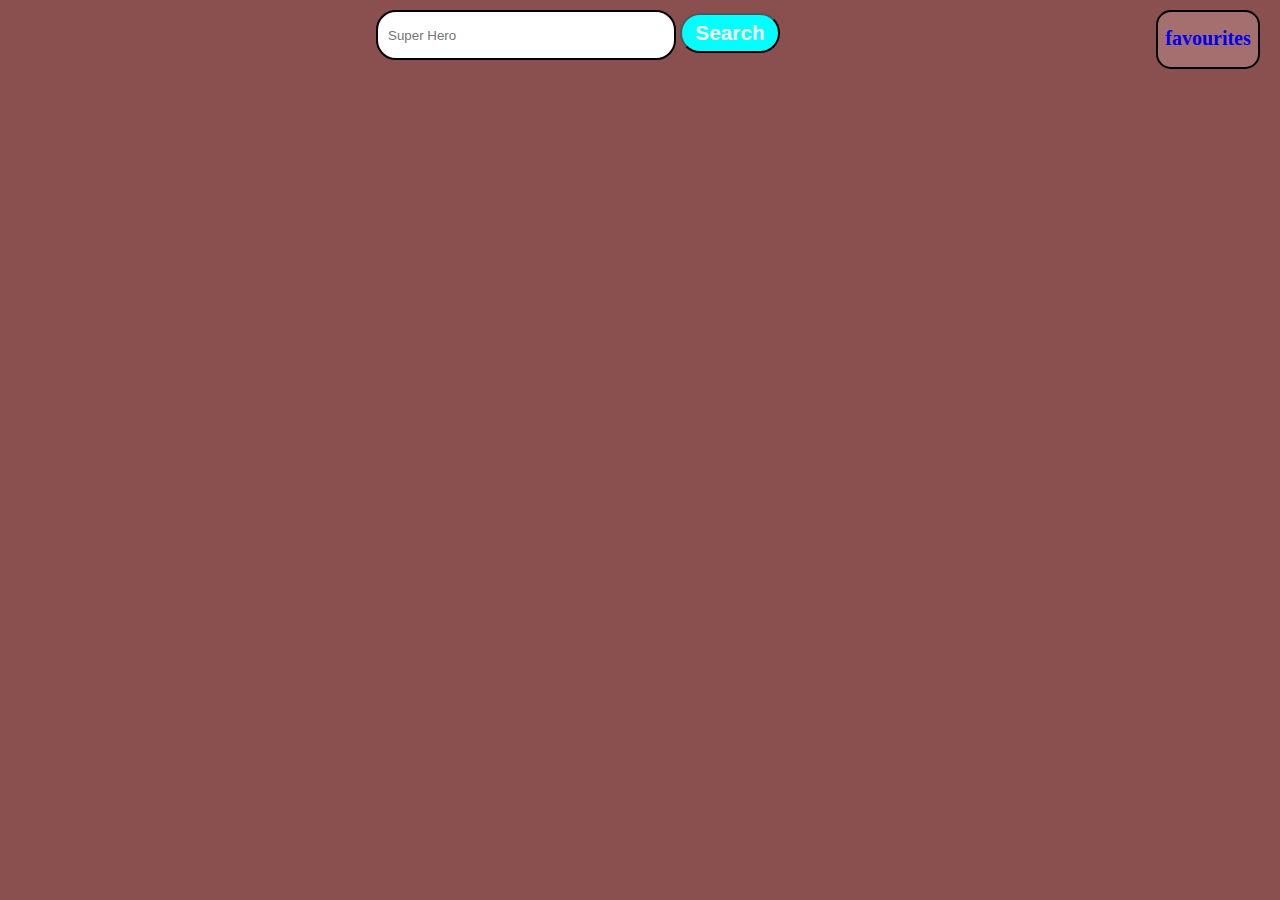
<file: index.html>
<html>
  <head>
    <script src="https://ajax.googleapis.com/ajax/libs/jquery/3.3.1/jquery.min.js"></script>
    <link rel="stylesheet" href="src/css/style.css" />
  </head>
  <body>
    <div id="main-container">
      <input type="text" id="searchbar" placeholder="Super Hero" />
      <button id="searchBtn">Search</button>
      <div id="favourite"><a href="favourites.html">favourites</a></div>
      <div id="show-container"></div>
    </div>

    <script src="src/js/index.js"></script>
    <script src="src/js/favourites.js"></script>
  </body>
</html>
</file>
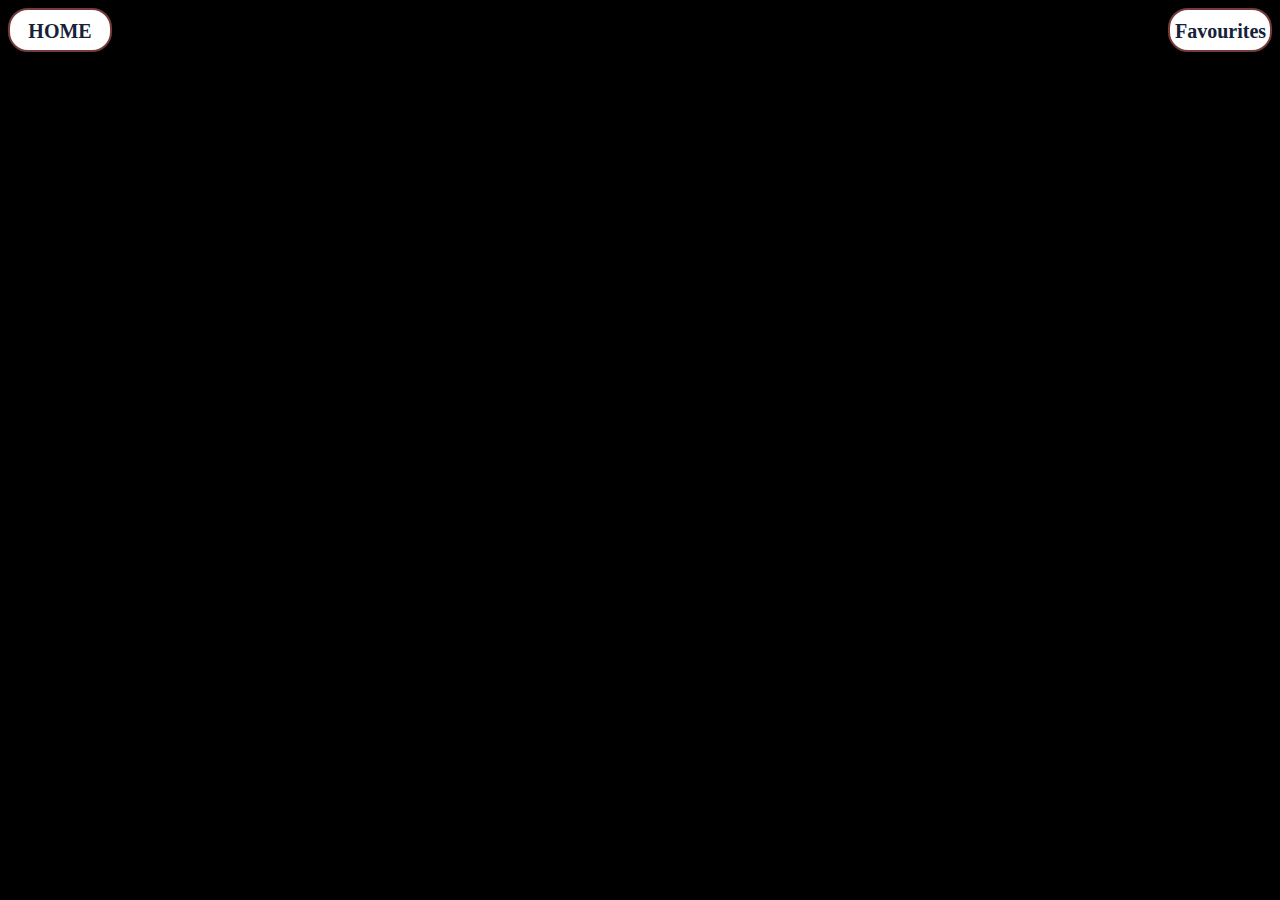
<file: details.html>
<!DOCTYPE html>
<html lang="en">
  <head>
    <script src="https://ajax.googleapis.com/ajax/libs/jquery/3.3.1/jquery.min.js"></script>
    <link rel="stylesheet" href="src/css/details.css">
    
    <title>Superhero</title>
  </head>
  <body>

    <div id="return-pages" style="float: left;"><a href="index.html">HOME</a></div>
    <div id="details-container"></div>
    <div id="return-pages" style="float: right;"><a href="favourites.html">Favourites</a></div>
    
    <script src="src/js/details.js"></script>
    
  </body>
</html>
</file>
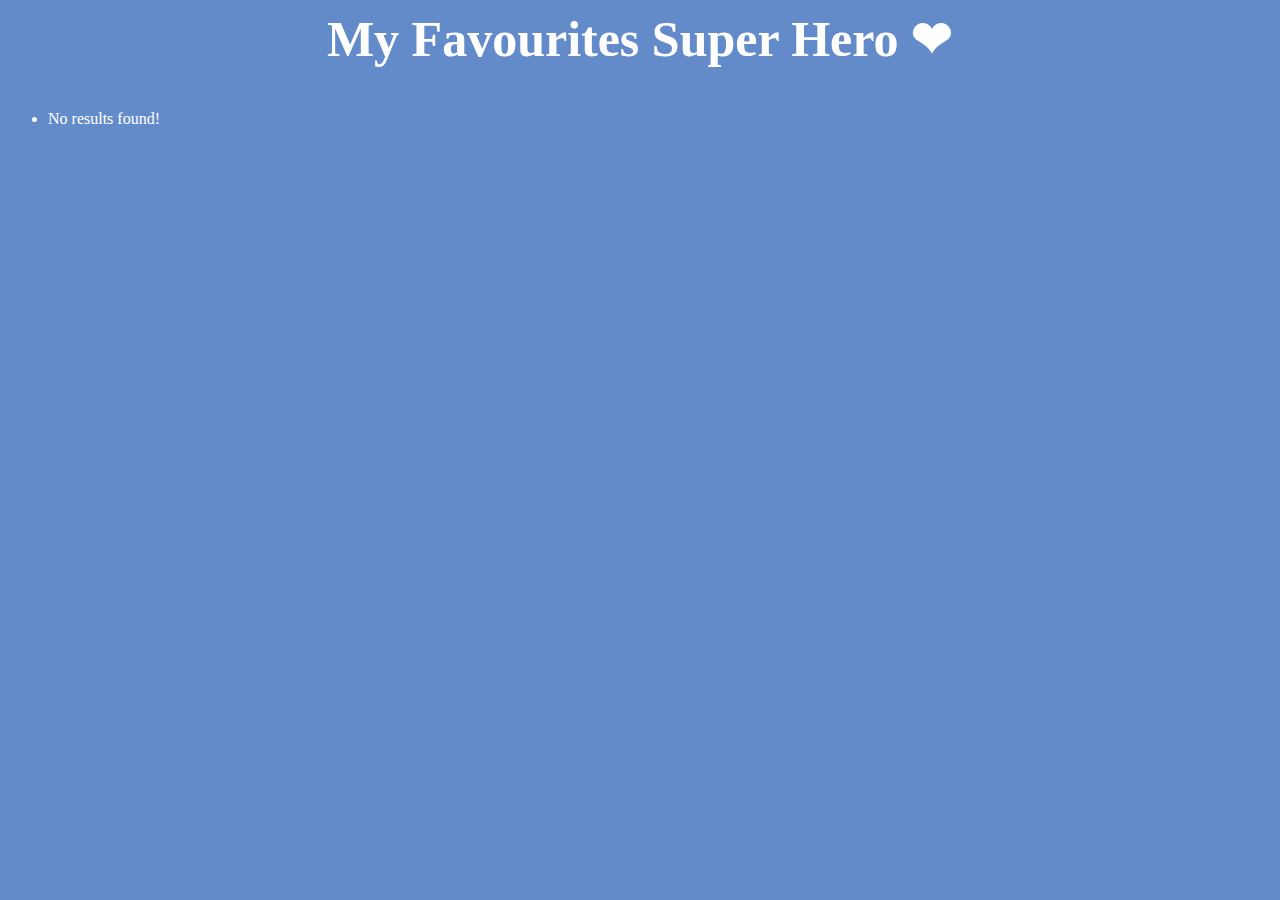
<file: favourites.html>
<html>
    <head>
        <script src="https://ajax.googleapis.com/ajax/libs/jquery/3.3.1/jquery.min.js"></script>
        <link href="src/css/favourites.css" rel="stylesheet" />
    </head>
    <body>
       

        <h2 style="color: white; text-align: center;">My Favourites Super Hero ❤</h2>
        <ul id="search-results-list"></ul>
        <div id="container">
           
        </div>

        <script src="src/js/favourites.js"></script>
    </body>
</html>
</file>
<file: src/css/style.css>
body{
    /* background-color: linear-gradient(black, yellow); */
     background-color: rgb(138, 79, 79);
      margin: 0;
      padding: 0;
      text-align: center;
}
#main-container{
    width: 100%;
    height: auto;
    padding-top: 10px;
    display: inline-block;
    align-items: center;
    text-align: center;
    
}
/* input  search   */
#searchbar{
   width: 300px;
   height: 50px;
   border: 2px solid black;
   text-decoration: none;
   border-radius: 20px;
   padding: 10px;
}
/* search button */
#searchBtn{
    width: 100px;
    height: 40px;
    background-color: aqua;
    border-radius: 30px;
    color: whitesmoke;
    font-size: 1.3rem;
    font-weight: bold;
}

/* show container */

#show-container{
    position: relative;
    width: 100%;
    height: auto;
    margin-top: 20px;
    left: 30%;
    align-items: center;
}
#search-results
{
    display: flex;
    flex-direction: row;
    justify-content: space-between;
    padding: 10px;

}
 img{
    width:100px;
    height:100px;
    margin-left: 20px;
    border-radius: 40%;
}
#add-to-fav
{
    width:100px;
    height:50px;
    background-color: rgb(117, 76, 76);
    text-align: center;
    color: white;
    font-weight: 500;
    margin-top: 20px;
    border-radius: 20px;

}
#add-to-fav 
{
text-decoration: none;
font-size: 20px;
}
#add-to-fav:hover{
    color: red;
}
a{
    text-decoration: none;
}
#name
{
    color:skyblue;
    font-size: 20px;
    margin-top: 20px;
}

#favourite
{
    float: right;
    font-size: 20px;
    width:100px;
    height:40px;
    background-color: rgb(165, 111, 111);
    border:2px solid black;
    color: whitesmoke;
    margin-right: 20px;
    border-radius: 15px;
    padding-top: 15px;
    font-weight: bolder;

}
#favourite a
{
text-decoration: none;
}
li{
    background-color: rgb(236, 232, 232);
    list-style: none;
    width:500px;
    border-radius: 50px;
}
</file>
<file: src/css/details.css>
body{
   
    background-color:black;
    color: white;
}

#conatiner
{
display: flex;
}
#details
{
position: absolute;
left:40%;

}
#details img{
    width:300px;
    height: 300px;
    box-sizing: 2px solid white;
    border-radius: 40%;
    box-shadow: inset;
}

h1{
    font-size:50px;
    text-align: left;
}
h2{
    font-size: 20px;
}
#more-details
{
    position: relative;
    left:-10%;
    font-size: 40px;
    font-family: 'Courier New', Courier, monospace;
}
#return-pages
{
    width: 100px;
    height:30px;
    background-color: white;
    border-radius: 20px;
   padding-top: 10px;
   text-align: center;
   font-weight: bold;
   border: 2px solid rgb(119, 59, 59);
}
#return-pages a{
    color:#152238;
    font-size:20px;
    text-decoration: none;
    padding:5px;
    
}
#favourites
{
    float: right;
    color: white;
    position: relative;
    top:20%;
}
#head
{
    text-align: center;
    color: white;
}
</file>
<file: src/css/favourites.css>
body{
    background-color: #648bc9;
   color: white;
}
#container
{
   position:absolute;
   margin-top: -20px;
}
#container img{
   width:100px;
   height:100px;
  border-radius: 20px;
  position: relative;
  padding-left: 5px;
}
#my-contain
{
   width:500px;
   height:120px;
   position: relative;
   left:90%;
   border-radius: 20px;
   background-color:rgb(246, 241, 241);
   display: flex;
   flex-direction: row;
   justify-content: space-between;
   align-items: center;
   color: #152238;
   font-size: 30px;
   padding:10px;
}

#remove-from-fav
{
   width:100px;
   height:30px;
   border-radius: 10px;
   background-color:#152238;;
   text-align: center;
   color: white;
   font-weight: 800;

}
h2{
   color: white;
   margin-top: 10px;
   font-size: 50px; 
}
#name{
   font-weight: bolder;
}
</file>
